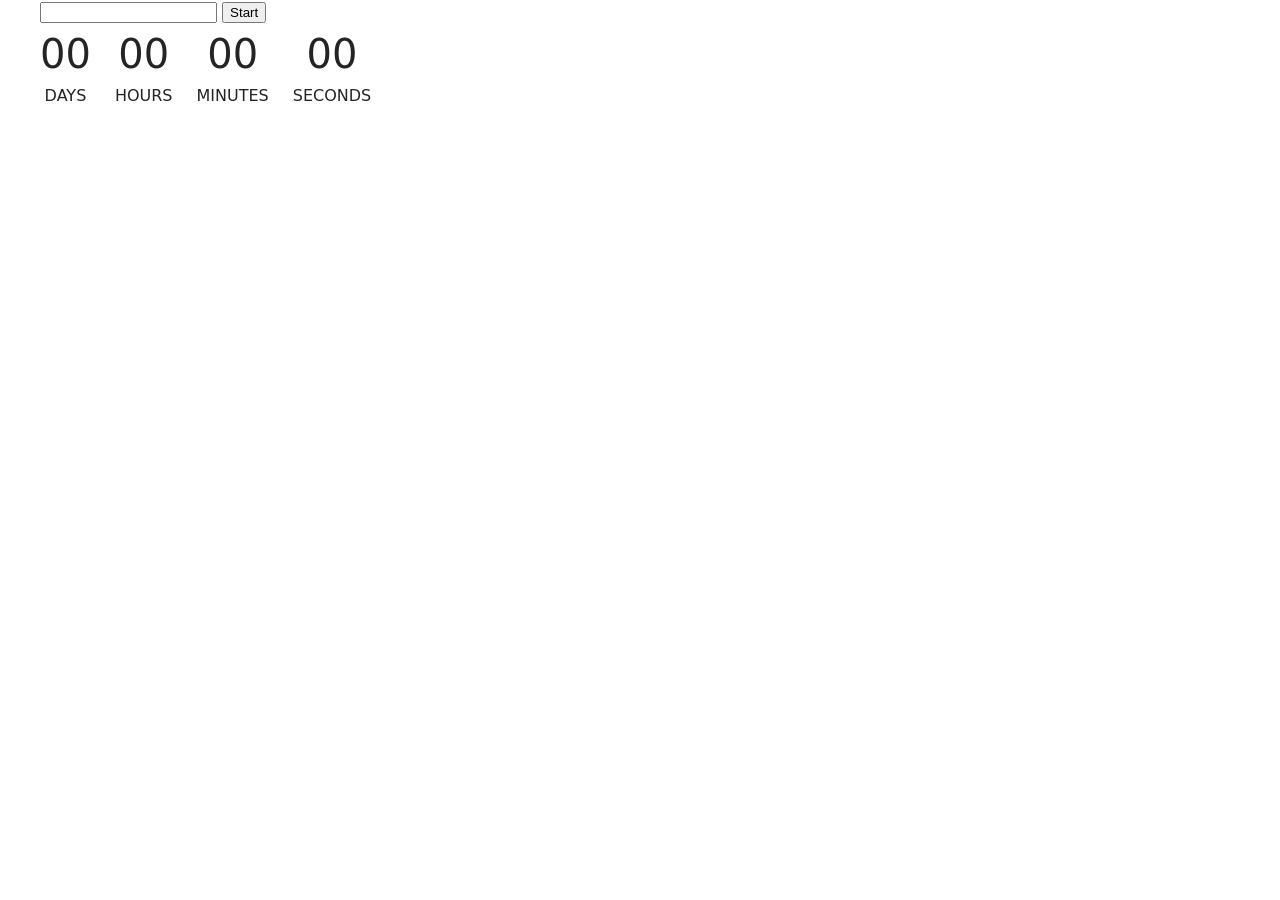
<file: src/1-timer.html>
<!DOCTYPE html>
<html lang="en">
  <head>
    <meta charset="UTF-8" />
    <meta http-equiv="X-UA-Compatible" content="IE=edge" />
    <meta name="viewport" content="width=device-width, initial-scale=1.0" />
    <title>Timer</title>
    <link rel="stylesheet" href="./css/styles.css" />
  </head>
  <body>
    <load
      src="./partials/header.html"
      icon-path="./img/sprite.svg#logo"
      highlight-act="active"
    />

    <main>
      <div class="container">
        <input type="text" id="datetime-picker" />
<button type="button" data-start>Start</button>

<div class="timer">
  <div class="field">
    <span class="value" data-days>00</span>
    <span class="label">Days</span>
  </div>
  <div class="field">
    <span class="value" data-hours>00</span>
    <span class="label">Hours</span>
  </div>
  <div class="field">
    <span class="value" data-minutes>00</span>
    <span class="label">Minutes</span>
  </div>
  <div class="field">
    <span class="value" data-seconds>00</span>
    <span class="label">Seconds</span>
  </div>
</div>

      </div>
    </main>

    <script src="./js/1-timer.js" type="module"></script>
  </body>
</html>
</file>
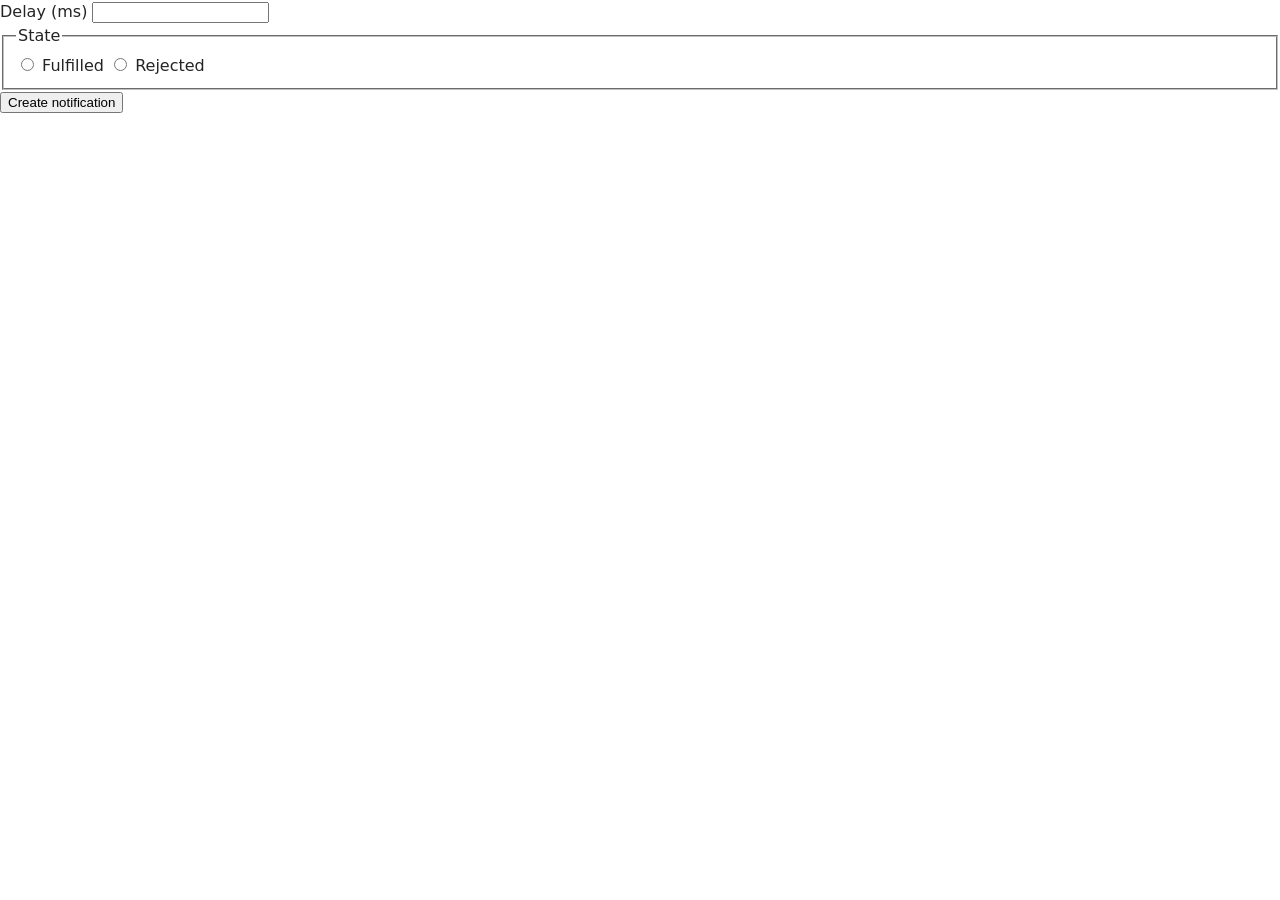
<file: src/2-snackbar.html>
<!DOCTYPE html>
<html lang="en">
  <head>
    <meta charset="UTF-8" />
    <meta http-equiv="X-UA-Compatible" content="IE=edge" />
    <meta name="viewport" content="width=device-width, initial-scale=1.0" />
    <title>Snackbar</title>
    <link rel="stylesheet" href="./css/styles.css" />
  </head>
  <body>
    <load
      src="./partials/header.html"
      icon-path="./img/sprite.svg#logo"
      highlight-curr="active"
    />
<form class="form">
  <label>
    Delay (ms)
    <input type="number" name="delay" required />
  </label>

  <fieldset>
    <legend>State</legend>
    <label>
      <input type="radio" name="state" value="fulfilled" required />
      Fulfilled
    </label>
    <label>
      <input type="radio" name="state" value="rejected" required />
      Rejected
    </label>
  </fieldset>

  <button type="submit">Create notification</button>
</form>

    <main></main>
   

    <script src="./js/2-snackbar.js" type="module"></script>
  </body>
</html>
</file>
<file: src/css/styles.css>
/**
  |============================
  | include css partials with
  | default @import url()
  |============================
*/
/* Common styles */
@import url('./reset.css');
@import url('./base.css');
@import url('./container.css');
@import url('./animations.css');

/* Sections style */
@import url('./header.css');
@import url('./vite-promo.css');
@import url('./badges.css');
@import url('./back-link.css');
@import url('./footer.css');

.timer {
  display: flex;
  gap: 24px;
}

.field {
  display: flex;
  flex-direction: column;
  align-items: center;
}

.value {
  font-size: 40px;
}

.label {
  text-transform: uppercase;
}
</file>
